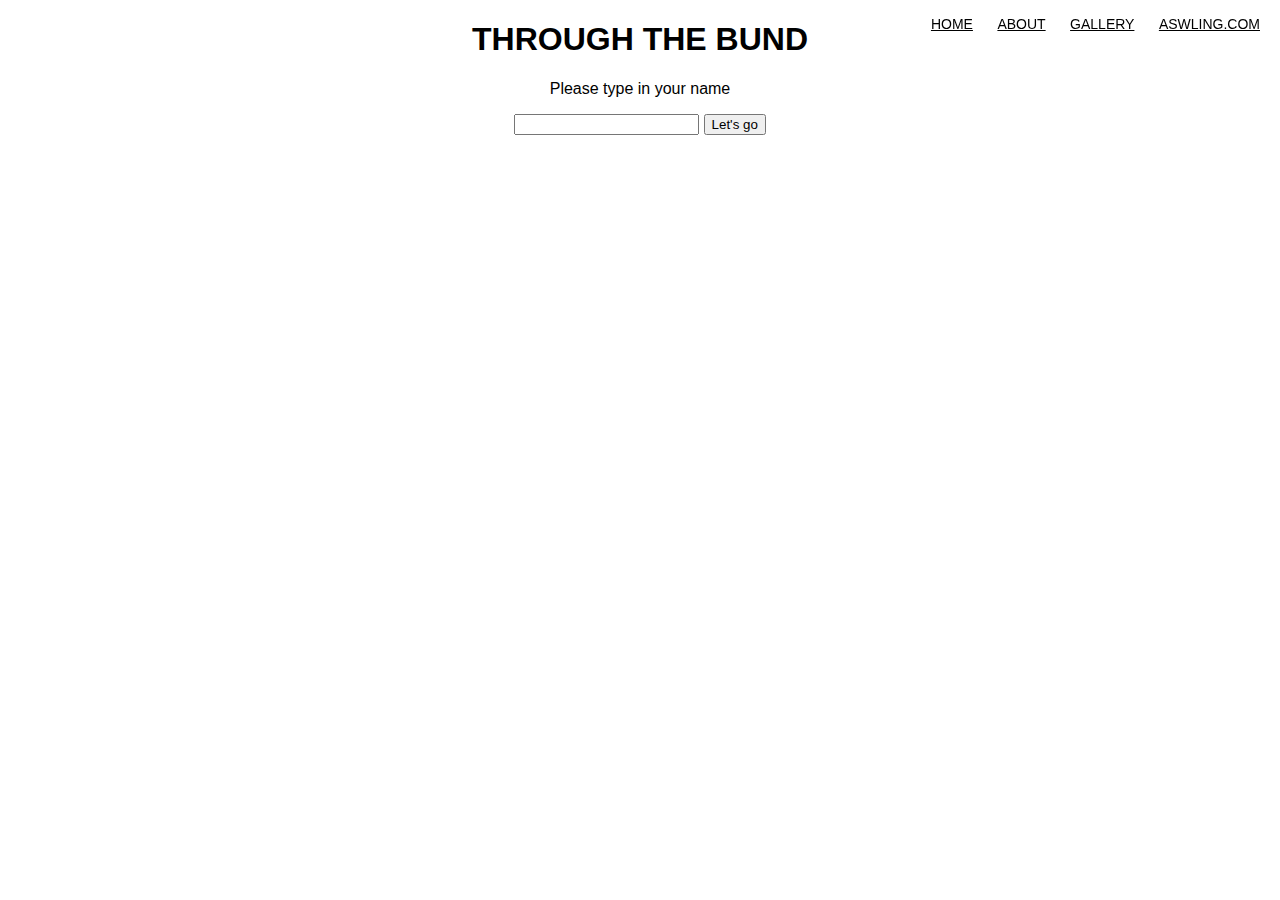
<file: index.html>
<!doctype html>
<html>
<head>
	<title>THROUGH THE BUND</title>
	<meta charset="utf-8">
	<link rel="stylesheet" href="style.css" type="text/css">
</head>
<body>
<div id="header">
	<h1>THROUGH THE BUND</h1>
	<ul id="menu">
		<li class="link"><a href="index.html">HOME</a></li>
		<li class="link"><a href="about.html">ABOUT</a></li>
		<li class="link"><a href="gallery.html">GALLERY</a></li>
		<li class="link"><a href="http://aswling.com/" target="blank">ASWLING.COM</a></li>
	</ul>
	</div>

<div id="name">
	<p id="intro">Please type in your name</p>
	<input id="nameinput" type="text">
	<button id="namebutton">Let's go</button>
	<p id="name-res"></p>

	<div id="chapter" style="display:none">
		<img id="mainImg" src="thanks.png" alt="" >
	</div>

	<div id="next" style="display:none"><img src="next.png" alt=""></div>
	<div id="camera" style="display:none"><img src="camera.png" alt=""></div>
</div>
	<script type="text/javascript" src="jquery-3.1.0.min.js"></script>
	<script type="text/javascript" src="script.js"></script>
</body>
</html>
</file>
<file: style.css>
/*STYLESHEET*/
body {
	font-family: Avenir, sans-serif;
	margin: 0;
	text-align: center;
}

#about {
	width: 700px;
	margin: 0 auto;
	text-align: left;
}

#gallery {
	width: 700px;
	margin: 0 auto;
	text-align: left;
}

::-webkit-scrollbar { display: none; }

img {
	width: 50%;
	height: 50%;
}

.buttons {
	width: 20%;
	display: inline-block;
	text-align: center;
}

.gallery {
	width: 1000px;
	display: inline-grid;
	column-count: 5;
	row-count: 14;
    grid-column-gap: 0;
    grid-row-gap: 25%;
    margin: auto;
}

.item {
	float: left;
	padding: 10px;
}

.item img {
	width: 50%;
	height: 50%;
}

#menu {
	position: fixed;
	top: -10px;
	z-index: 1;
	right: 10px;
}

#next {
	float: right;
	width: 200px;
}

#camera{
	float: right;
	width: 200px;
}

ul li {
	text-align: left;
	display: inline-block;
	padding: 10px;
	font-size: 14px;
}

ol {
	text-align: center;
	padding: 10px;
	list-style: none;
}

.link a { color: black;}
.link a:visited { color: black; }
</file>
